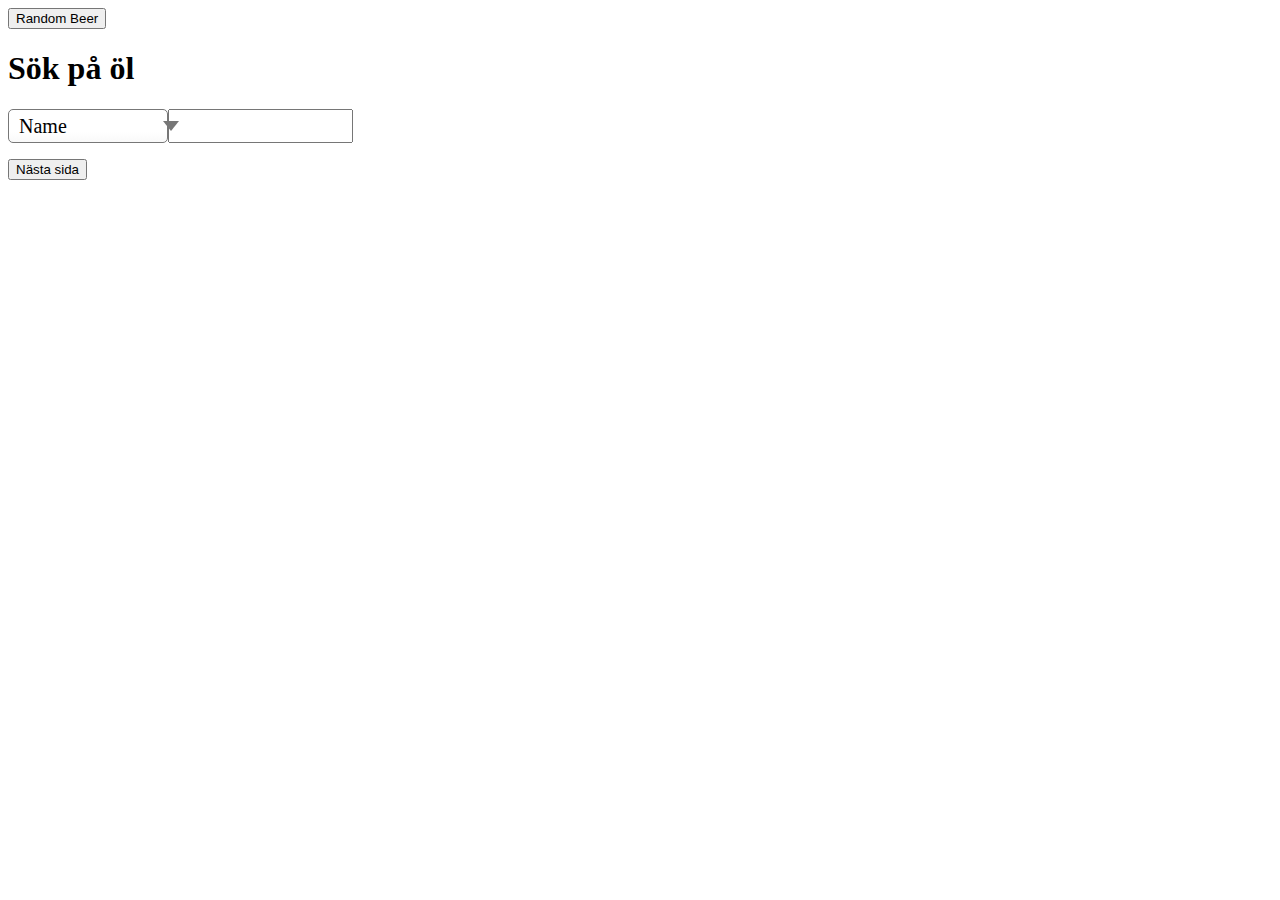
<file: index.html>
<!DOCTYPE html>
<html lang="en">

<head>
    <meta charset="UTF-8">
    <meta http-equiv="X-UA-Compatible" content="IE=edge">
    <meta name="viewport" content="width=device-width, initial-scale=1.0">
    <title>P U N K - A P I</title>
    <link href="style.css" rel="stylesheet" type="text/css">
</head>

<body>
    <main>
        <button id="random">Random Beer</button>
        <h1>Sök på öl</h1>
        <section class="search-area">
            <div class="select">
                <select id="param">
            <option id="name" value="beer_name">Name</option>
            <option value="abv_gt">Percentage</option>
            <option value="hops">Hops</option>
            <option value="food">Food</option>
        </select></div>
            <input type="text" id="search-input">
        </section>
        <ul id="found-beers-list"></ul>
        <article id="found-beer"></article>
        <input type="button" value="Nästa sida" id="next-page">
    </main>
    <script src="main.js"></script>
</body>

</html>
</file>
<file: style.css>
*,
*::before,
*::after {
    box-sizing: border-box;
}

:root {
    --select-border: #777;
    --select-focus: rgb(14, 76, 92);
    --select-arrow: var(--select-border);
}

.search-area {
    display: flex;
    justify-content: row;
    position: relative;
}

select {
    width: 10rem;
    appearance: none;
    background-color: transparent;
    border: none;
    padding: 0 1em 0 0;
    margin: 0;
    font-family: inherit;
    font-size: inherit;
    cursor: inherit;
    line-height: inherit;
}

select::-ms-expand {
    display: none;
}

.select {
    width: 10rem;
    min-width: 15ch;
    max-width: 30ch;
    border: 1px solid var(--select-border);
    border-radius: 0.25em;
    padding: 0.25em 0.5em;
    font-size: 1.25rem;
    cursor: pointer;
    line-height: 1.1;
    background-color: #fff;
    background-image: linear-gradient(to top, #f9f9f9, #fff 33%);
}

.select::after {
    content: "";
    width: 0.8em;
    height: 0.5em;
    background-color: var(--select-arrow);
    clip-path: polygon(100% 0%, 0 0%, 50% 100%);
    justify-self: end;
}

.select {
    display: grid;
    align-items: center;
    grid-template-areas: "select";
}

select,
.select:after {
    grid-area: select;
    justify-self: end;
}

select:focus {
    border: none !important;
    appearance: none;
    position: absolute;
    top: -1px;
    left: -1px;
    right: -1px;
    bottom: -1px;
    border: 2px solid var(--select-focus);
    border-radius: inherit;
}

.beerImage {
    height: 250px;
    width: 100px;
}
</file>
